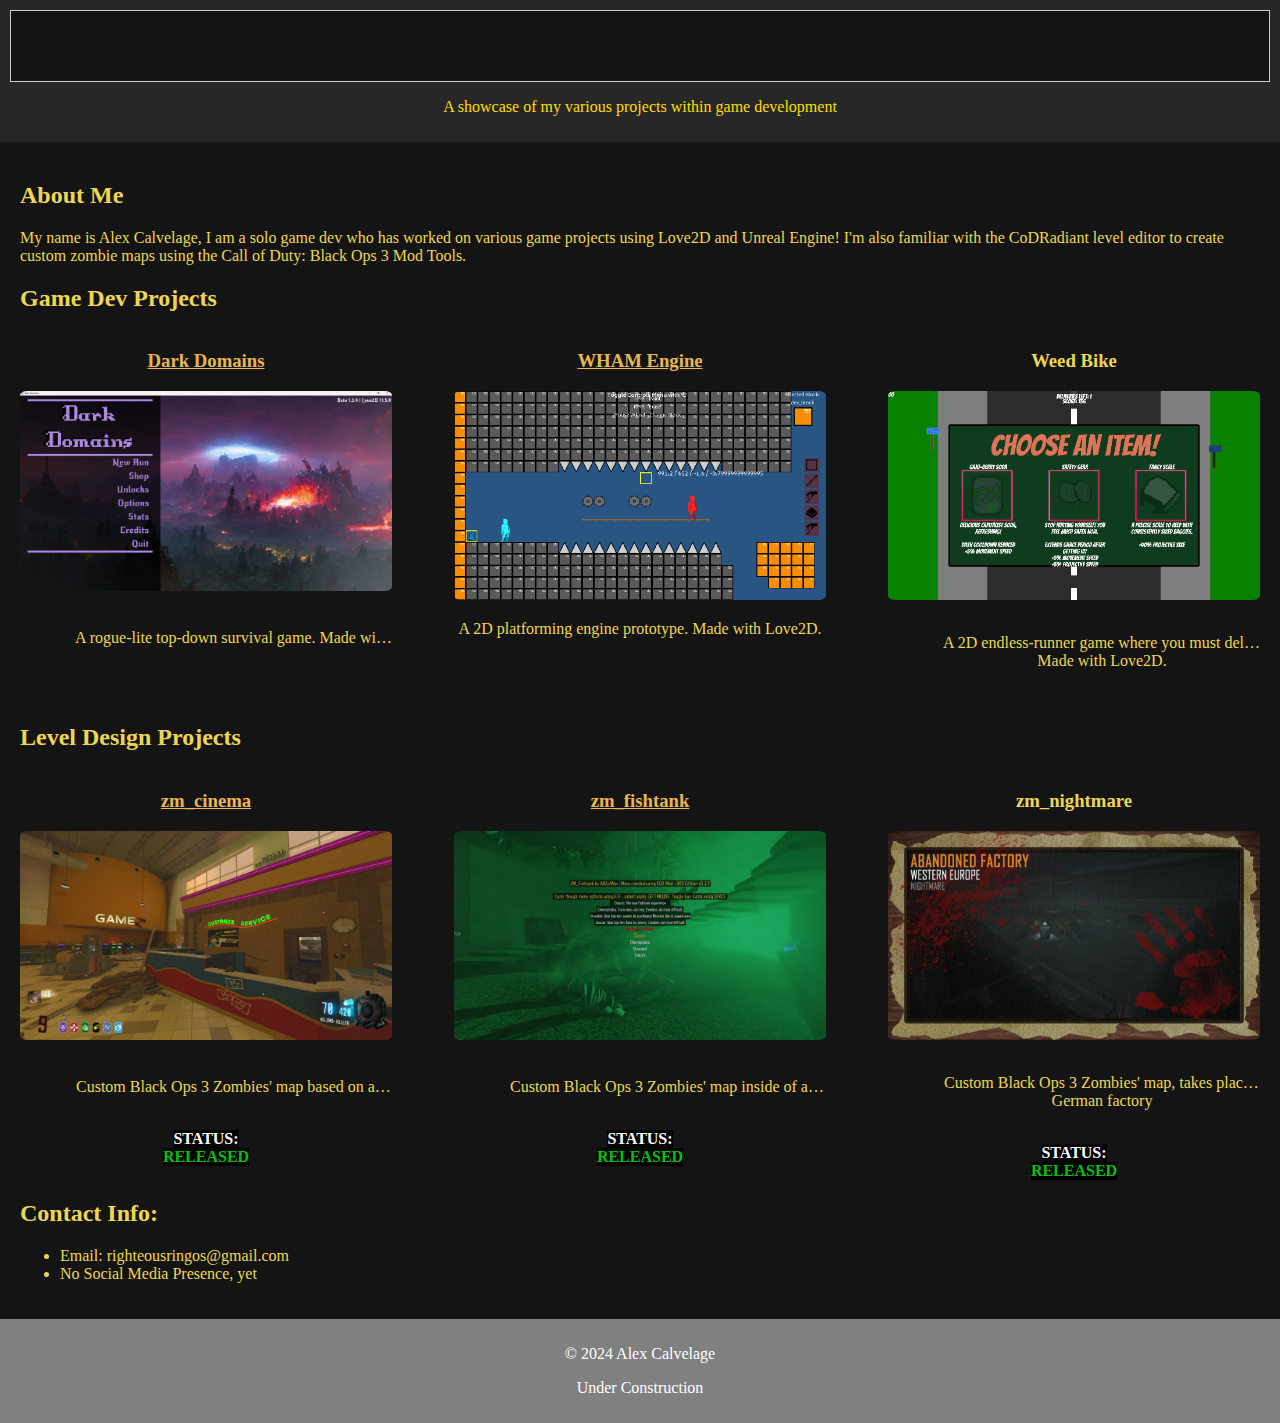
<file: index.html>
<!DOCTYPE html>
<html lang="en">
  <head>
    <meta charset="UTF-8" />
    <meta name="viewport" content="width=device-width, initial-scale=1.0" />
    <title>Home</title>
    <link rel="stylesheet" href="style.css" />
  </head>
  <body>
    <header>
      <div class="marquee-container">
      <div class="marquee">
        <h1>Welcome to Alex's Portfolio!</h1>
        <br><br><br>
      </div>
    </div>
      <p>A showcase of my various projects within game development</p>
    </header>

    <main>
      <section id="about-me">
        <h2>About Me</h2>
        <p>
          My name is Alex Calvelage, I am a solo game dev who has worked on
          various game projects using Love2D and Unreal Engine! I'm also 
          familiar with the CoDRadiant level editor to create custom zombie maps
          using the Call of Duty: Black Ops 3 Mod Tools.
        </p>
      </section>

      <section id="game-dev">
        <h2>Game Dev Projects</h2>
        <div class="project-container">
          <div class="project-item">
            <a href="dark_domains.html">
              <h3 class = "text-header">Dark Domains</h3>
              <img
                src="images/darkdomains1.png"
                alt="Dark Domains Main Menu"
                class="project-image"
              />
            </a>
            <p class="text">
              A rogue-lite top-down survival game. Made with Love2D.
            </p>
          </div>
          <div class="project-item">
            <a href="wham_engine.html">
            <h3 class = "text-header">WHAM Engine</h3>
            <img
              src="images/whamengine5.png"
              alt="WHAM Engine Create New Level"
              class="project-image"
            />
          </a>
            <p class="text">A 2D platforming engine prototype. Made with Love2D.
            </p>
          </div>
          <div class="project-item">
            <h3 class = "text-header">Weed Bike</h3>
            <img
              src="images/weedbike1.png"
              alt="placeholder image"
              class="project-image"
            />
            <p class="text">
              A 2D endless-runner game where you must deliver 'flowers' to the neighborhood. 
              Made with Love2D.
            </p>
          </div>
        </div>
      </section>

      <section id="level-design">
        <h2>Level Design Projects</h2>
        <div class="project-container">
          <div class="project-item">
            <a href="zm_cinema.html">
              <h3 class = "text-header">zm_cinema</h3>
              <img src="images/zm_cinema1.jpg" alt="" class="project-image" />
            </a>
            <p class="text">
              Custom Black Ops 3 Zombies' map based on a movie theater
            </p>
            <span class="status">STATUS: </span
            ><span class="status-released">RELEASED</span>
          </div>
          <div class="project-item">
            <a href="zm_fishtank.html">
              <h3 class = "text-header">zm_fishtank</h3>
            <img src="images/zm_fishtank1.jpg" alt="" class="project-image" />
          </a>
            <p class="text">
              Custom Black Ops 3 Zombies' map inside of a fishtank
            </p>
            <span class="status">STATUS: </span
            ><span class="status-released">RELEASED</span>
          </div>
          <div class="project-item">
            <h3 class = "text-header">zm_nightmare</h3>
            <img src="images/zm_nightmare1.jpg" alt="" class="project-image" />
            <p class="text">
              Custom Black Ops 3 Zombies' map, takes place in an abandoned
              German factory
            </p>
            <span class="status">STATUS: </span
            ><span class="status-released">RELEASED</span>
            <!--https://youtu.be/eRTwSowEcxM-->
          </div>
        </div>
      </section>

      <section id="contact">
        <h2>Contact Info:</h2>
        <div>
          <ul>
            <li>Email: righteousringos@gmail.com</li>
            <li>No Social Media Presence, yet</li>
          </ul>
        </div>
      </section>
    </main>

    <footer>
      <p>&copy; 2024 Alex Calvelage</p>
      <p>Under Construction</p>
    </footer>

    <script src="script.js"></script>
  </body>
</html>
</file>
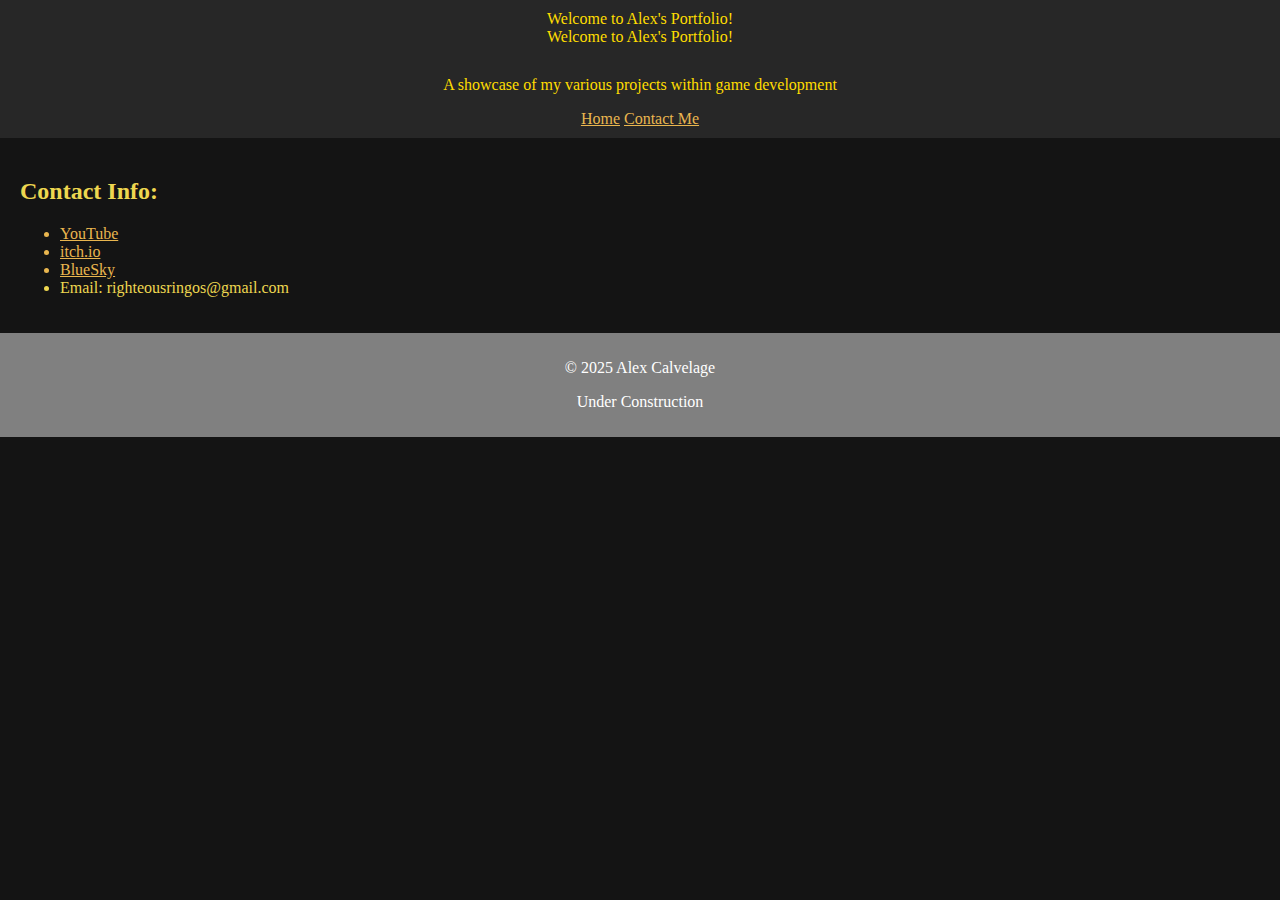
<file: contact_us.html>
<!DOCTYPE html>
<html lang="en">

<head>
    <meta charset="UTF-8" />
    <meta name="viewport" content="width=device-width, initial-scale=1.0" />
    <title>Home</title>
    <link rel="stylesheet" href="style.css" />
</head>

<body>
    <header>
        <div class="marquee">
            <!--Duplicate content to create seamless wrap-->
            <div class="marquee-item">Welcome to Alex's Portfolio!</div>
            <div class="marquee-item">Welcome to Alex's Portfolio!</div>
        </div>
        <p>A showcase of my various projects within game development</p>
        <div class="navigation">
            <a href="index.html" class="button">Home</a>
            <a href="contact_us.html" class="button">Contact Me</a>
        </div>
    </header>

    <main>

        <section id="contact">
            <h2>Contact Info:</h2>
            <ul>
                <a href="https://www.youtube.com/@All0utWar">
                    <li>YouTube</li>
                </a>
                <a href="https://all0utwar.itch.io/">
                    <li>itch.io</li>
                </a>
                <a href="https://bsky.app/profile/alexcalvelage.dev">
                    <li>BlueSky</li>
                </a>
                <li>Email: righteousringos@gmail.com</li>
            </ul>
            </div>
        </section>
    </main>

    <footer><span>
            <p>&copy; 2025 Alex Calvelage</p>
            <p>Under Construction</p>
    </footer></span>

    <script src="script.js"></script>
</body>

</html>
</file>
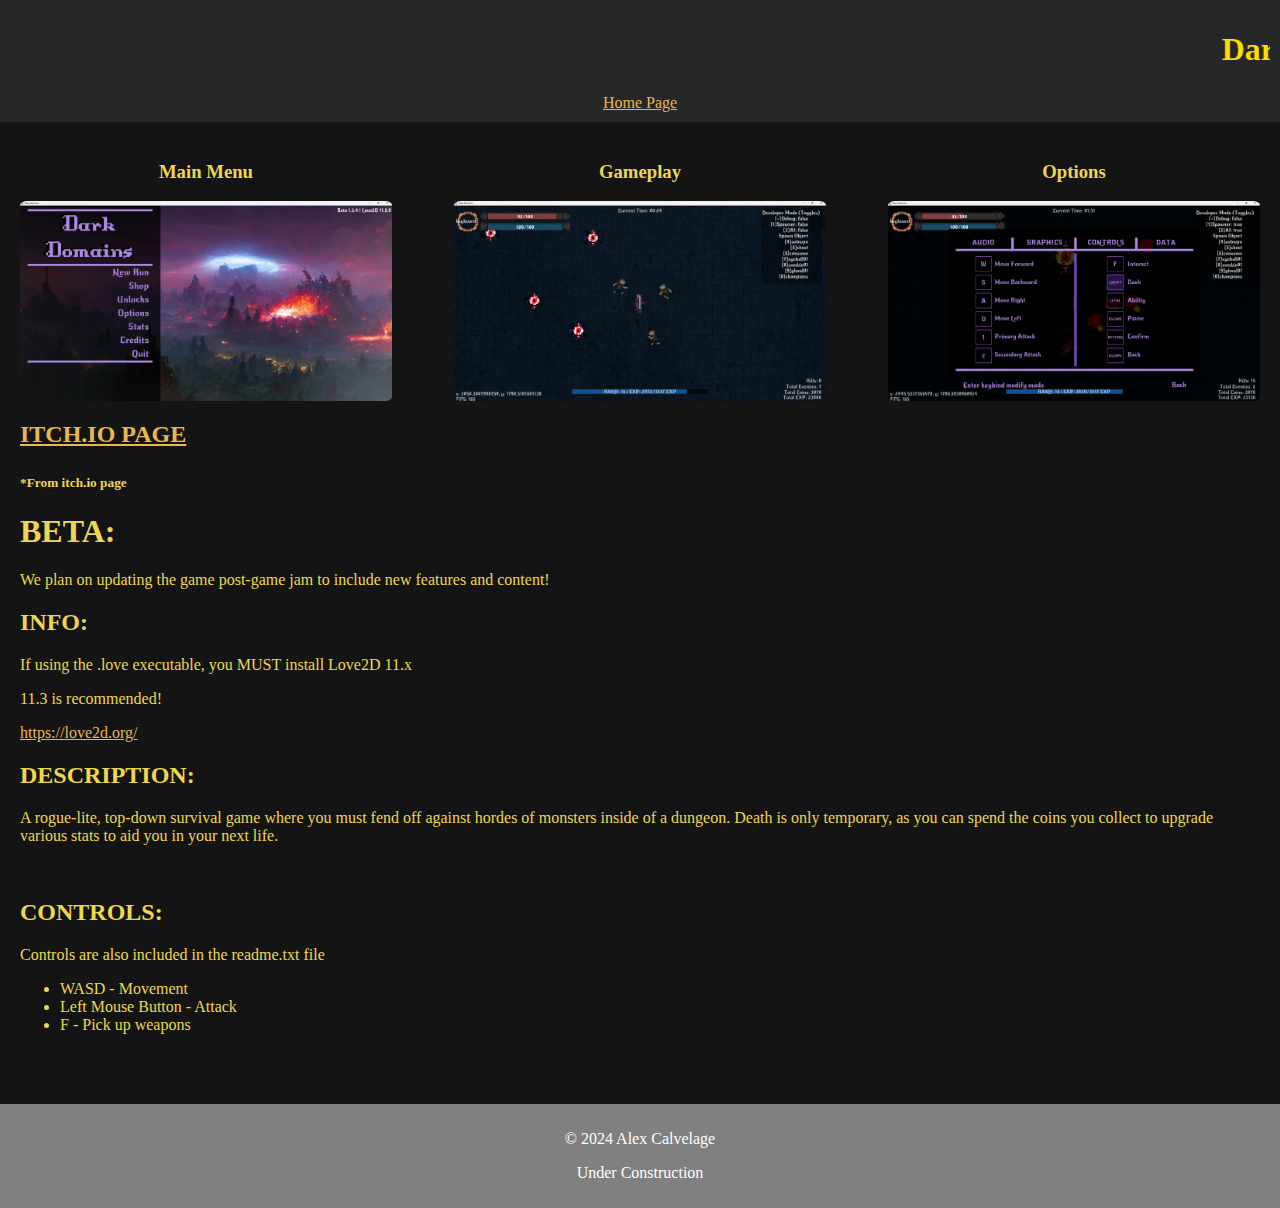
<file: dark_domains.html>
<!DOCTYPE html>
<html lang="en">
  <head>
    <meta charset="UTF-8" />
    <meta name="viewport" content="width=device-width, initial-scale=1.0" />
    <title>Dark Domains</title>
    <link rel="stylesheet" href="style.css" />
  </head>
  <body>
    <header>
      <marquee><h1>Dark Domains</h1></marquee>
      <a href="index.html" class="button">Home Page</a>
    </header>
    <main>
      <section id="dark-domains">
        <div class="project-container">
          <div class="project-item">
            <h3>Main Menu</h3>
            <img
              src="images/darkdomains1.png"
              alt="Dark Domains Main Menu"
              data-type="enlarge"
              class="project-image"
            />
          </div>
            <div class="project-item">
              <h3>Gameplay</h3>
              <img
                src="images/darkdomains2.png"
                alt="Dark Domains Main Menu"
                data-type="enlarge"
                class="project-image"
              />
            </div>
            <div class="project-item">
                <h3>Options</h3>
                <img
                  src="images/darkdomains3.png"
                  alt="Dark Domains Main Menu"
                  data-type="enlarge"
                  class="project-image"
                />
            </div>
        </div> 
        <div>
        <h2><a href="https://all0utwar.itch.io/dark-domains">ITCH.IO PAGE</a></h2>
        </div>
        <div>
        <h4><sub>*From itch.io page</sub></h4>
        <h1>BETA:</h1>
        <p>We plan on updating the game post-game jam to include new features and content!</p>
        <h2>INFO:</h2>
        <p>If using the .love executable, you MUST install Love2D 11.x</p>
        <p>11.3 is recommended!<br></p>
        <p><a href="https://github.com/love2d/love/releases/tag/11.3">https://love2d.org/</a><br></p>
        <h2>DESCRIPTION:</h2>
        <p>A rogue-lite, top-down survival game where you must fend off against hordes of monsters inside of a dungeon. Death is only temporary, as you can spend the coins you collect to upgrade various stats to aid you in your next life.</p>
        <p><br></p>
        <h2>CONTROLS:</h2>
        <p>Controls are also included in the readme.txt file</p>
        <ul><li>WASD - Movement</li><li>Left Mouse Button - Attack</li><li>F - Pick up weapons</li></ul>
        <p><br></p>
        </div>
      </section>
    </main>

    <footer>
      <p>&copy; 2024 Alex Calvelage</p>
      <p>Under Construction</p>
    </footer>

    <script src="script.js"></script>
  </body>
</html>
</file>
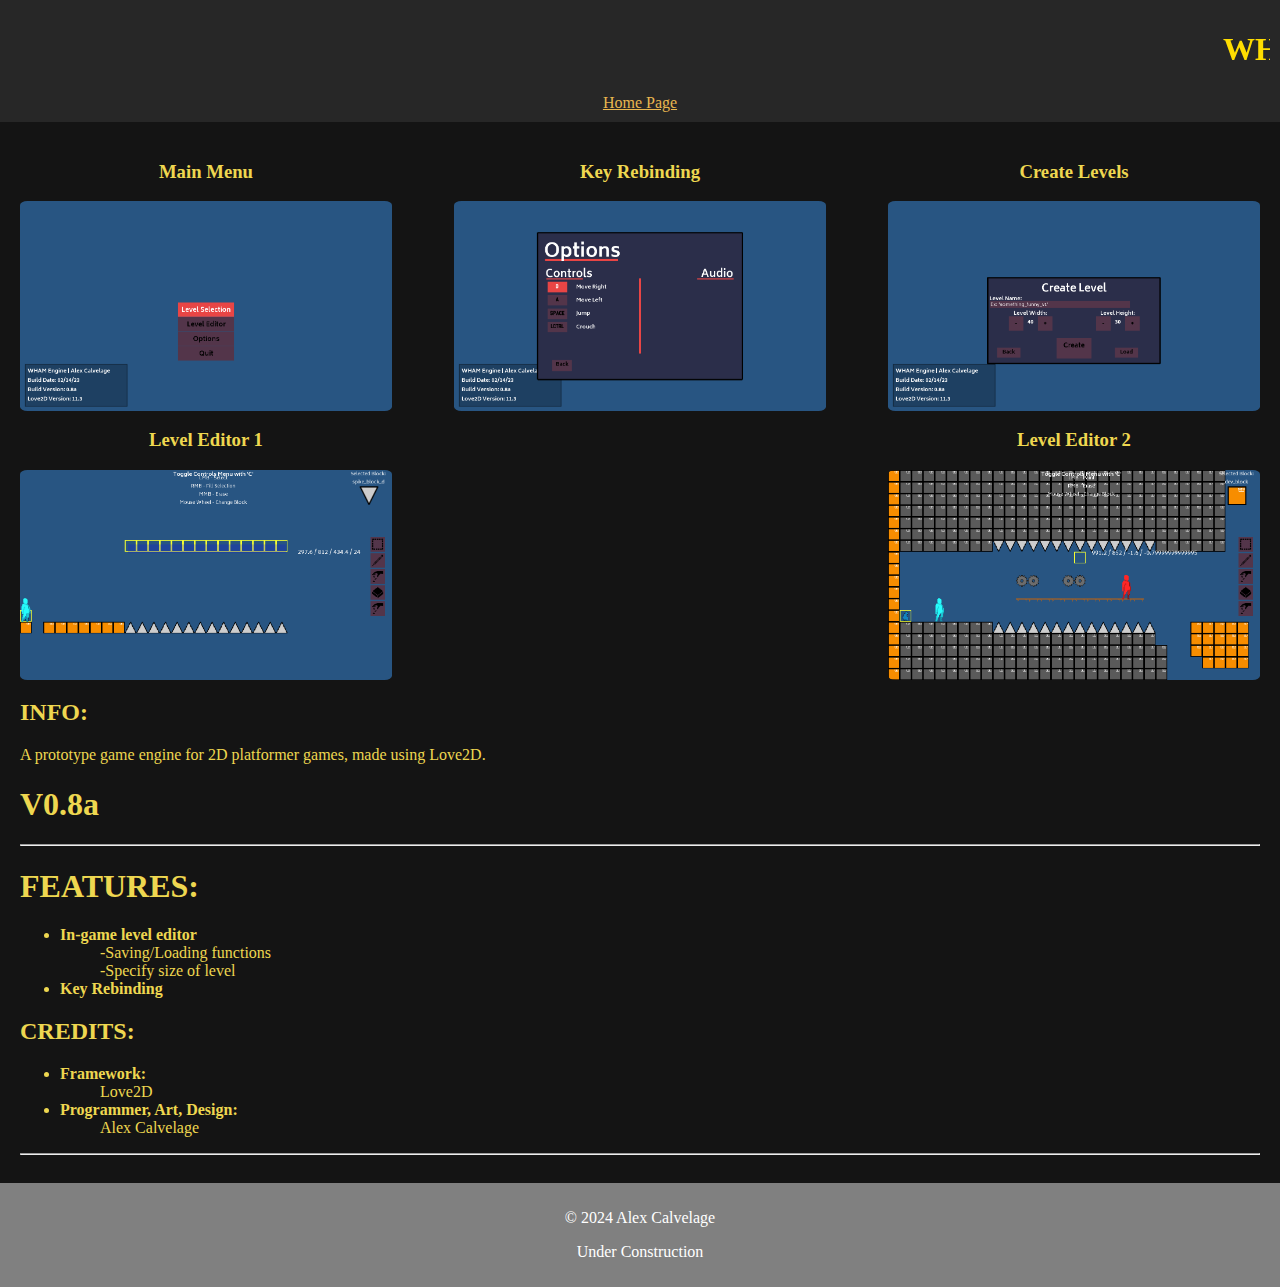
<file: wham_engine.html>
<!DOCTYPE html>
<html lang="en">
  <head>
    <meta charset="UTF-8" />
    <meta name="viewport" content="width=device-width, initial-scale=1.0" />
    <title>WHAM Engine</title>
    <link rel="stylesheet" href="style.css" />
  </head>
  <body>
    <header>
      <marquee><h1>WHAM Engine</h1></marquee>
      <a href="index.html" class="button">Home Page</a>
    </header>
    <main>
      <section id="wham-engine">
        <div class="project-container">
          <div class="project-item">
            <h3>Main Menu</h3>
            <img
              src="images/whamengine1.png"
              alt="WHAM Engine Main Menu"
              data-type="enlarge"
              class="project-image"
            />
          </div>
            <div class="project-item">
              <h3>Key Rebinding</h3>
              <img
                src="images/whamengine2.png"
                alt="WHAM Engine Rebinding Options"
                data-type="enlarge"
                class="project-image"
              />
            </div>
            <div class="project-item">
                <h3>Create Levels</h3>
                <img
                  src="images/whamengine3.png"
                  alt="WHAM Engine New Create Level"
                  data-type="enlarge"
                  class="project-image"
                />
            </div>
            <div class="project-item">
              <h3>Level Editor 1</h3>
              <img
                src="images/whamengine4.png"
                alt="WHAM Engine Level Editor 1"
                data-type="enlarge"
                class="project-image"
              />
            </div>
            <div class="project-item">
              <h3>Level Editor 2</h3>
              <img
                src="images/whamengine5.png"
                alt="WHAM Engine Level Editor 2"
                data-type="enlarge"
                class="project-image"
              />
           </div>
        </div> 

        <h2>INFO:</h2>
          <p>A prototype game engine for 2D platformer games, made using Love2D.</p>
        <h1>V0.8a</h1>
        <hr></hr>
        <h1>FEATURES:</h1>
        <ul>
          <li><dt><b>In-game level editor</b></dt></li>
          <dd>-Saving/Loading functions</dd>
          <dd>-Specify size of level</dd>
          <li><b>Key Rebinding</b></li>
       </ul>
      <h2>CREDITS:</h2>
      <ul>
        <li><dt><b>Framework:</b></dt></li>
        <dd>Love2D</dd>

        <li><dt><b>Programmer, Art, Design:</b></dt></li>
        <dd>Alex Calvelage</dd>
     </ul>
      <hr></hr>
    </div>
  </section>
</main>

    <footer>
      <p>&copy; 2024 Alex Calvelage</p>
      <p>Under Construction</p>
    </footer>

    <script src="script.js"></script>
  </body>
</html>
</file>
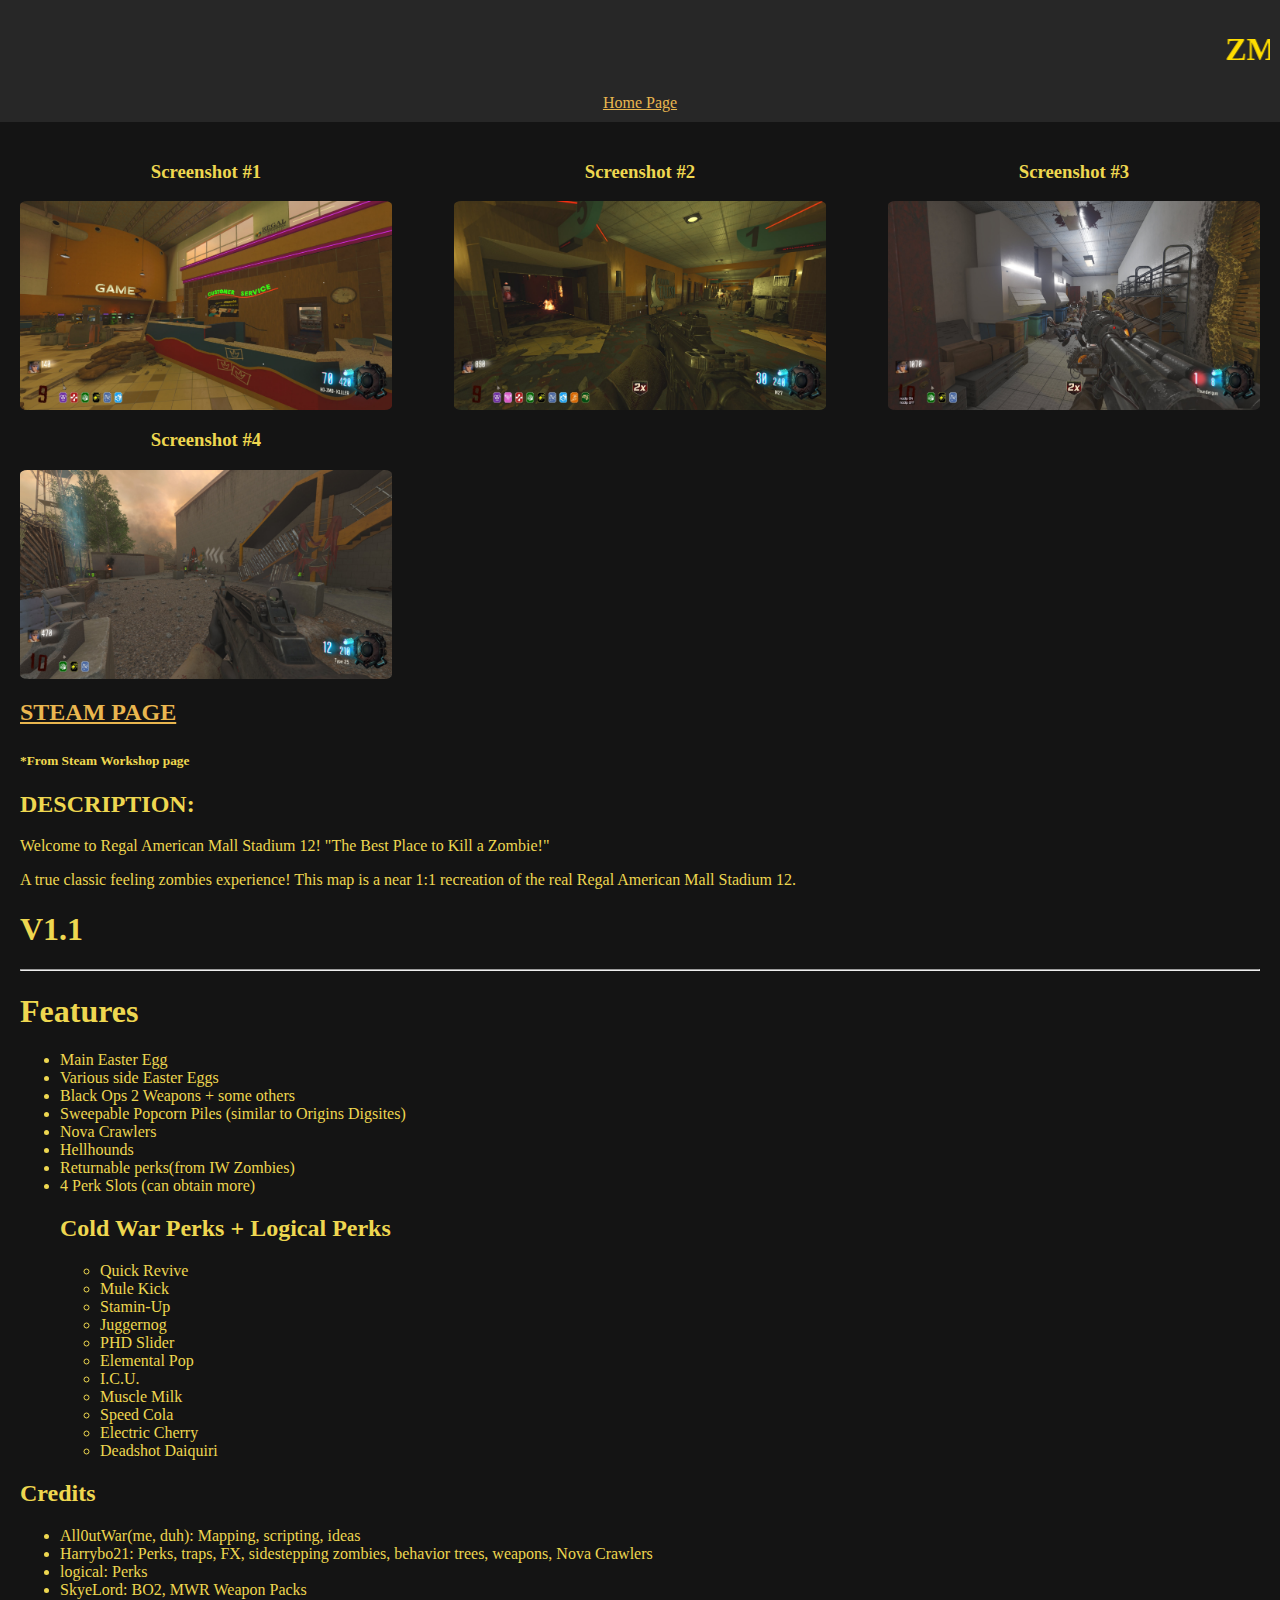
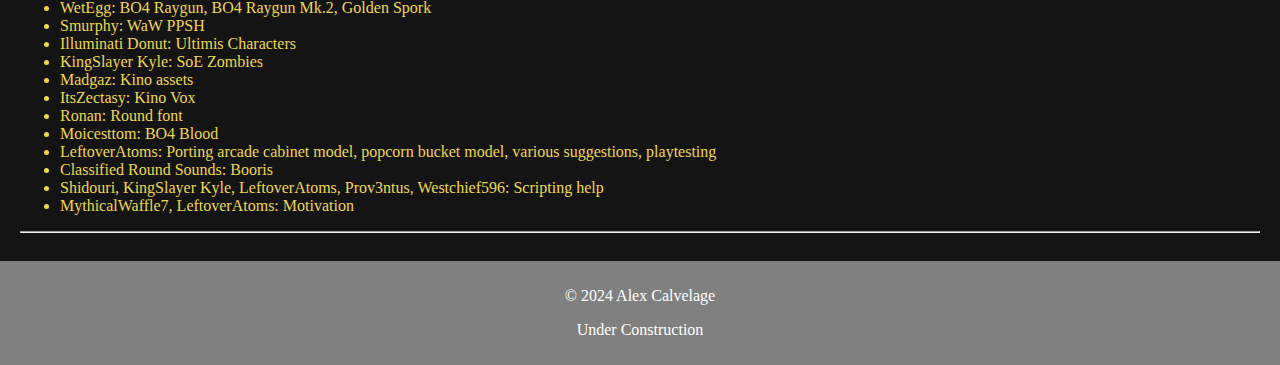
<file: zm_cinema.html>
<!DOCTYPE html>
<html lang="en">
  <head>
    <meta charset="UTF-8" />
    <meta name="viewport" content="width=device-width, initial-scale=1.0" />
    <title>ZM_CINEMA</title>
    <link rel="stylesheet" href="style.css" />
  </head>
  <body>
    <header>
      <marquee><h1>ZM_CINEMA</h1></marquee>
      <a href="index.html" class="button">Home Page</a>
    </header>
    <main>
      <section id="zm-cinema">
        <div class="project-container">
          <div class="project-item">
            <h3>Screenshot #1</h3>
            <img
              src="images/zm_cinema1.jpg"
              alt="zm_cinema"
              data-type="enlarge"
              class="project-image"
            />
          </div>
            <div class="project-item">
              <h3>Screenshot #2</h3>
              <img
                src="images/zm_cinema2.jpg"
                alt="zm_cinema"
                data-type="enlarge"
                class="project-image"
              />
            </div>
            <div class="project-item">
                <h3>Screenshot #3</h3>
                <img
                  src="images/zm_cinema3.jpg"
                  alt="zm_cinema"
                  data-type="enlarge"
                  class="project-image"
                />
            </div>
            <div class="project-item">
              <h3>Screenshot #4</h3>
              <img
                src="images/zm_cinema4.jpg"
                alt="zm_cinema"
                data-type="enlarge"
                class="project-image"
              />
            </div>
            </div>
        </div> 
        <div>
        <h2><a href="https://steamcommunity.com/sharedfiles/filedetails/?id=3354181457">STEAM PAGE</a></h2>
        </div>
        <div>
        <h4><sub>*From Steam Workshop page</sub></h4>
        <h2>DESCRIPTION:</h2>
          <p>Welcome to Regal American Mall Stadium 12! "The Best Place to Kill a Zombie!"</p>
          <p>A true classic feeling zombies experience! This map is a near 1:1 recreation of the real Regal American Mall Stadium 12.</p>
        <h1>V1.1</h1>
        <hr></hr>
        <h1>Features</h1>
        <ul>
          <li>Main Easter Egg</li>
          <li>Various side Easter Eggs</li>
          <li>Black Ops 2 Weapons + some others</li>
          <li>Sweepable Popcorn Piles (similar to Origins Digsites)</li>
          <li>Nova Crawlers</li>
          <li>Hellhounds</li>
          <li>Returnable perks(from IW Zombies)</li>
          <li>4 Perk Slots (can obtain more)</li>
          <h2>Cold War Perks + Logical Perks</h2>
          <ul>
          <li>Quick Revive</li>
          <li>Mule Kick</li>
          <li>Stamin-Up</li>
          <li>Juggernog</li>
          <li>PHD Slider</li>
          <li>Elemental Pop</li>
          <li>I.C.U.</li>
          <li>Muscle Milk</li>
          <li>Speed Cola</li>
          <li>Electric Cherry</li>
          <li>Deadshot Daiquiri</li>
          </ul>
       </ul>
      <h2>Credits</h2>
      <ul>
        <li>All0utWar(me, duh): Mapping, scripting, ideas</li>
        <li>Harrybo21: Perks, traps, FX, sidestepping zombies, behavior trees, weapons, Nova Crawlers</li>
        <li>logical: Perks</li>
        <li>SkyeLord: BO2, MWR Weapon Packs</li>
        <li>WetEgg: BO4 Raygun, BO4 Raygun Mk.2, Golden Spork</li>
        <li>Smurphy: WaW PPSH</li>
        <li>Illuminati Donut: Ultimis Characters</li>
        <li>KingSlayer Kyle: SoE Zombies</li>
        <li>Madgaz: Kino assets</li>
        <li>ItsZectasy: Kino Vox</li>
        <li>Ronan: Round font</li>
        <li>Moicesttom: BO4 Blood</li>
        <li>LeftoverAtoms: Porting arcade cabinet model, popcorn bucket model, various suggestions, playtesting</li>
        <li>Classified Round Sounds: Booris</li>
        <li>Shidouri, KingSlayer Kyle, LeftoverAtoms, Prov3ntus, Westchief596: Scripting help</li>
        <li>MythicalWaffle7, LeftoverAtoms: Motivation</li>
     </ul>
      <hr></hr>
    </div>
  </section>
</main>

    <footer>
      <p>&copy; 2024 Alex Calvelage</p>
      <p>Under Construction</p>
    </footer>

    <script src="script.js"></script>
  </body>
</html>
</file>
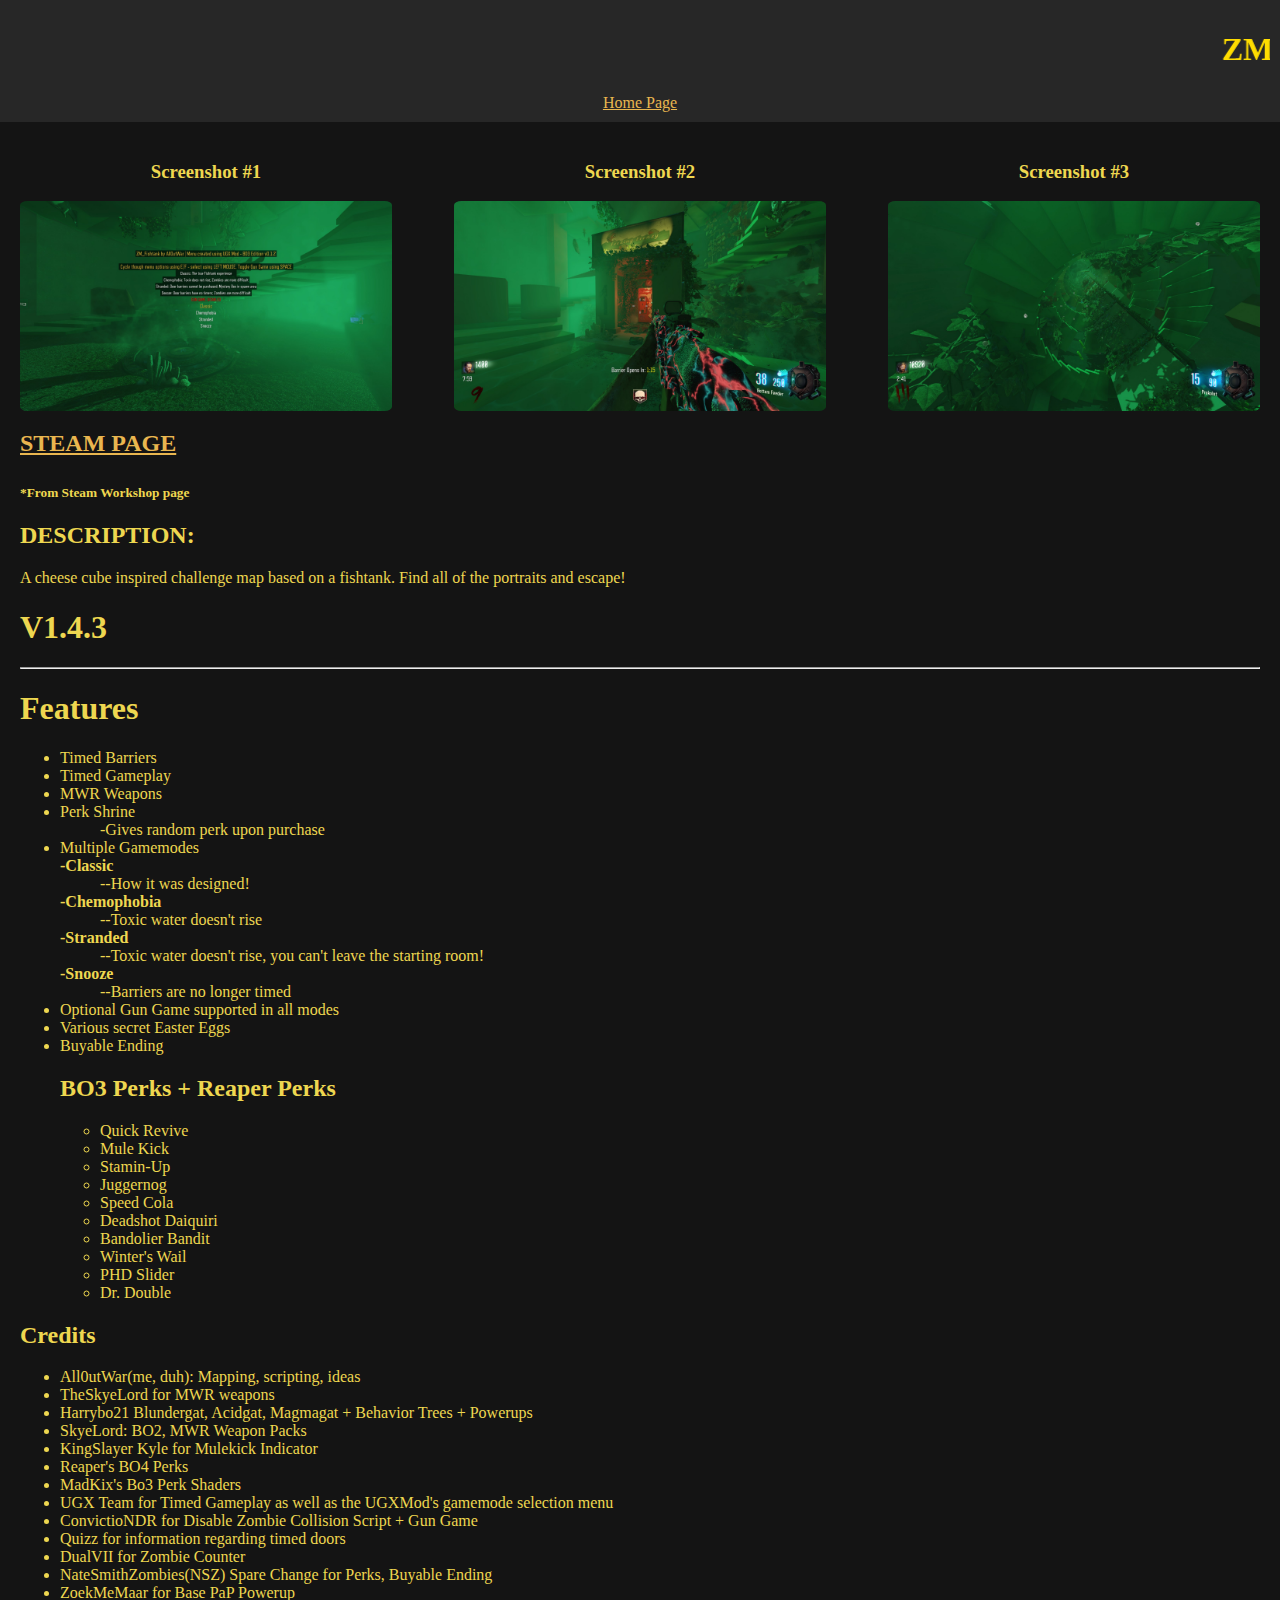
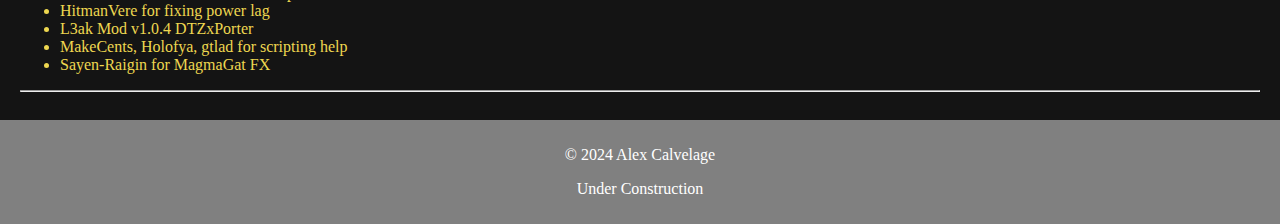
<file: zm_fishtank.html>
<!DOCTYPE html>
<html lang="en">
  <head>
    <meta charset="UTF-8" />
    <meta name="viewport" content="width=device-width, initial-scale=1.0" />
    <title>ZM_FISHTANK</title>
    <link rel="stylesheet" href="style.css" />
  </head>
  <body>
    <header>
      <marquee><h1>ZM_FISHTANK</h1></marquee>
      <a href="index.html" class="button">Home Page</a>
    </header>
    <main>
      <section id="zm-fishtank">
        <div class="project-container">
          <div class="project-item">
            <h3>Screenshot #1</h3>
            <img
              src="images/zm_fishtank1.jpg"
              alt="zm_fishtank"
              data-type="enlarge"
              class="project-image"
            />
          </div>
            <div class="project-item">
              <h3>Screenshot #2</h3>
              <img
                src="images/zm_fishtank2.jpg"
                alt="zm_fishtank"
                data-type="enlarge"
                class="project-image"
              />
            </div>
            <div class="project-item">
                <h3>Screenshot #3</h3>
                <img
                  src="images/zm_fishtank3.jpg"
                  alt="zm_fishtank"
                  data-type="enlarge"
                  class="project-image"
                />
            </div>
            </div>
        </div> 
        <div>
        <h2><a href="https://steamcommunity.com/sharedfiles/filedetails/?id=2591041089">STEAM PAGE</a></h2>
        </div>
        <div>
        <h4><sub>*From Steam Workshop page</sub></h4>
        <h2>DESCRIPTION:</h2>
          <p>A cheese cube inspired challenge map based on a fishtank. Find all of the portraits and escape!</p>
        <h1>V1.4.3</h1>
        <hr></hr>
        <h1>Features</h1>
        <ul>
          <li>Timed Barriers</li>
          <li>Timed Gameplay</li>
          <li>MWR Weapons</li>
          <li><dt>Perk Shrine</dt></li>
          <dd>-Gives random perk upon purchase</dd>
          <dl><li>Multiple Gamemodes</li>
            <dt><b>-Classic</b></dt>
            <dd>--How it was designed!</dd>
            <dt><b>-Chemophobia</b></dt>
            <dd>--Toxic water doesn't rise</dd>
            <dt><b>-Stranded</b></dt>
            <dd>--Toxic water doesn't rise, you can't leave the starting room!</dd>
            <dt><b>-Snooze</b></dt>
            <dd>--Barriers are no longer timed</dd>
          </dl>
          <li>Optional Gun Game supported in all modes</li>
          <li>Various secret Easter Eggs</li>
          <li>Buyable Ending</li>

          <h2>BO3 Perks + Reaper Perks</h2>
          <ul>
          <li>Quick Revive</li>
          <li>Mule Kick</li>
          <li>Stamin-Up</li>
          <li>Juggernog</li>
          <li>Speed Cola</li>
          <li>Deadshot Daiquiri</li>
          <li>Bandolier Bandit</li>
          <li>Winter's Wail</li>
          <li>PHD Slider</li>
          <li>Dr. Double</li>
          </ul>
       </ul>
      <h2>Credits</h2>
      <ul>
        <li>All0utWar(me, duh): Mapping, scripting, ideas</li>
        <li>TheSkyeLord for MWR weapons</li>
        <li>Harrybo21 Blundergat, Acidgat, Magmagat + Behavior Trees + Powerups</li>
        <li>SkyeLord: BO2, MWR Weapon Packs</li>
        <li>KingSlayer Kyle for Mulekick Indicator</li>
        <li>Reaper's BO4 Perks</li>
        <li>MadKix's Bo3 Perk Shaders</li>
        <li>UGX Team for Timed Gameplay as well as the UGXMod's gamemode selection menu</li>
        <li>ConvictioNDR for Disable Zombie Collision Script + Gun Game</li>
        <li>Quizz for information regarding timed doors</li>
        <li>DualVII for Zombie Counter</li>
        <li>NateSmithZombies(NSZ) Spare Change for Perks, Buyable Ending</li>
        <li>ZoekMeMaar for Base PaP Powerup</li>
        <li>HitmanVere for fixing power lag</li>
        <li>L3ak Mod v1.0.4 DTZxPorter</li>
        <li>MakeCents, Holofya, gtlad for scripting help</li>
        <li>Sayen-Raigin for MagmaGat FX</li>
     </ul>
      <hr></hr>
    </div>
  </section>
</main>

    <footer>
      <p>&copy; 2024 Alex Calvelage</p>
      <p>Under Construction</p>
    </footer>

    <script src="script.js"></script>
  </body>
</html>
</file>
<file: style.css>
main {
    padding: 20px;
}


body {
    background-color: #141414;
    font-family: 'Trebuchet MS', cursive;
    color: #eed750;
    margin: 0;
}

a {
    color: #e9b64f;
}

header {
    background-color: #272727;
    /* Navy blue */
    color: #ffdd00;
    /* Bright yellow */
    padding: 10px;
    text-align: center;
}

.marquee-container {
    width: 100%;
    overflow: hidden;
    position: relative;
    background: #141414;
    border: 1px solid #ccc;
    padding: 10px;
    box-sizing: border-box;
}

.marquee {
    height: 50px;
    overflow: hidden;
    position: relative;
}

.marquee h1 {
    display: inline-block;
    position: absolute;
    width: 100%;
    height: 100%;
    margin: 0;
    line-height: 50px;
    text-align: center;

    /* Starting position */
    transform: translateX(100%);

    /* Apply animation to this element */
    animation: marquee 20s linear infinite;
}

    
/* Move it (define the animation) */
@keyframes marquee {
    0% {
        transform: translateX(100%);
    }

    100% {
        transform: translateX(-100%);
    }
}

section {
    margin: 0;
    padding: 0;
}

.project-container {
    display: flex;
    flex-wrap: wrap;
    justify-content: space-between;
    gap: 1%;
}

.project-item {
    overflow: hidden;
    display: flex;
    flex-direction: column;
    align-items: center;
    flex: 1 1 auto;
    max-width: 30%;
    max-height: 100%;
    position: relative;
    transition: transform 0.3s ease-in-out;
}
.project-item:hover {
    overflow: visible;
}

.project-item .project-image {
    z-index: 1;
    overflow: hidden;
    width: 100%;
    height: auto;
    object-fit: cover;
    transition: transform 0.3s ease-in-out;
}

.project-item:hover .project-image {
    transform: scale(1.25);
    transition: transform 0.3s ease-in-out;
}

.project-item .text-header {
    z-index: 2;
    max-width: 100%;
    text-align: center;
    white-space: normal;
    word-wrap: break-word;
    text-overflow: ellipsis;
    transition: transform 0.3s ease-in-out;
}

.project-item:hover .text-header {
    position: relative;
    text-align: center;
    background-color: #00000075;
    color: #ffffff;
    transform: translateY(50%);
    transition: transform 0.3s ease-in-out;
}

.project-item .text {
    z-index: 2;
    overflow: hidden;
    text-align: center;
    white-space: pre;
    max-width: 100%;
    text-overflow: ellipsis;
    transition: transform 1s ease-in-out;
}

.project-item:hover .text {
    position: relative;
    overflow: visible;
    white-space: normal;
    max-width: max-content;
    height: fit-content 25%;
    background-color: #00000075;
    color: #ffffff;
    transform: translateY(-25%);
    transition: transform 1s ease-in-out;
}

.project-image {
    width: 100%;
    height: auto;
    object-fit: cover;
    transform-origin: 50% 50%;
    border-radius: 2%;
}

[data-type][data-type="enlarge"].enlarged {
    position: fixed;
    top: 50%;
    left: 50%;
    transform-origin: center center;
    transform: translate(-50%, -50%) scale(0.85);
    z-index: 3;
}

.video-container {
    position: relative;
    padding-bottom: 56.25%;
    height: 0;
    overflow: hidden;
    max-width: 100%;
    margin: 0 auto;
}

.video-container iframe {
    position: absolute;
    top: 0;
    left: 0;
    width: 100%;
    height: 100%;
}

.status {
    font-weight: bolder;
    background-color: #000000;
    color: #ffffff;
}

.status-released {
    font-weight: bolder;
    background-color: #000000;
    color: #00c20d;
}

.status-unreleased {
    font-weight: bolder;
    background-color: #000000;
    color: #c24400;
}

footer {
    background-color: #808080;
    /* Gray */
    color: #fff;
    padding: 10px;
    text-align: center;
}
</file>
